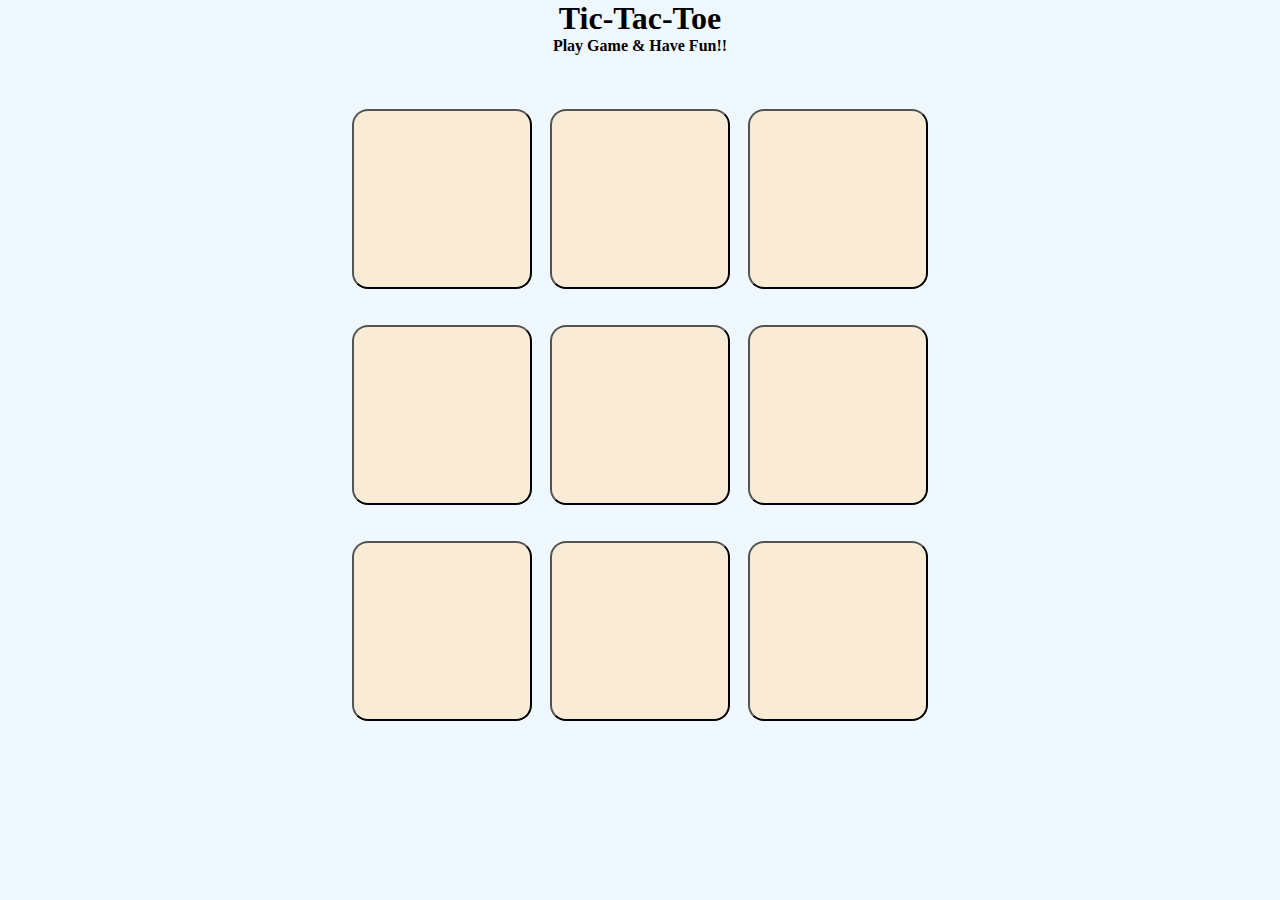
<file: TicTacToe/index.html>
<!DOCTYPE html>
<html lang="en">
<head>
    <meta charset="UTF-8">
    <meta name="viewport" content="width=device-width, initial-scale=1.0">
    <title>Tic Tac Toe Game</title>
    <link rel="stylesheet" href="style.css">
</head>
<body>
     <h4>Play Game & Have Fun!!</h4>
    <div class="msg-container hide" >
    <p id="msg">Winner!</p>
    <button id="new-btn">New Game</button>
    </div>
    <div class="container">
        <main>
    <div class="game">
        <button class="box"></button>
        <button class="box"></button>
        <button class="box"></button>
        <button class="box"></button>
        <button class="box"></button>
        <button class="box"></button>
        <button class="box"></button>
        <button class="box"></button>
        <button class="box"></button>
    </div>
    </div>
</main>
     <script src="script.js"></script>
</body>
</html>
</file>
<file: TicTacToe/style.css>
*{
    margin: 0;
    padding: 0;

}
body{
    background-color: aliceblue;
    text-align: center;
}
.container{
    height:80vh;
    display: flex;
    flex-wrap: wrap;
    justify-content: center;
    align-items: center;
    gap:2vmin;
}
.game{
    height:70vmin;
    width:70vmin;
    display: flex;
    flex-wrap: wrap;
    justify-content: center;
    align-items: center;
    gap:2vmin;
}
.box{
    height: 20vmin;
    width: 20vmin;
    border-radius: 1rem;
    box-shadow: 0 0 1 rem rgba(10, 3, 3, 0.8);
    font-size: 15vmin;
    background-color: antiquewhite;
    color:black;
}
#msg{
   color:red;
   font-size: 30px;
}
.msg-container{
    height: 1vmin;
}
.hide{
    display: none;
}
#new-btn{
    background-color: antiquewhite;
}
</file>
